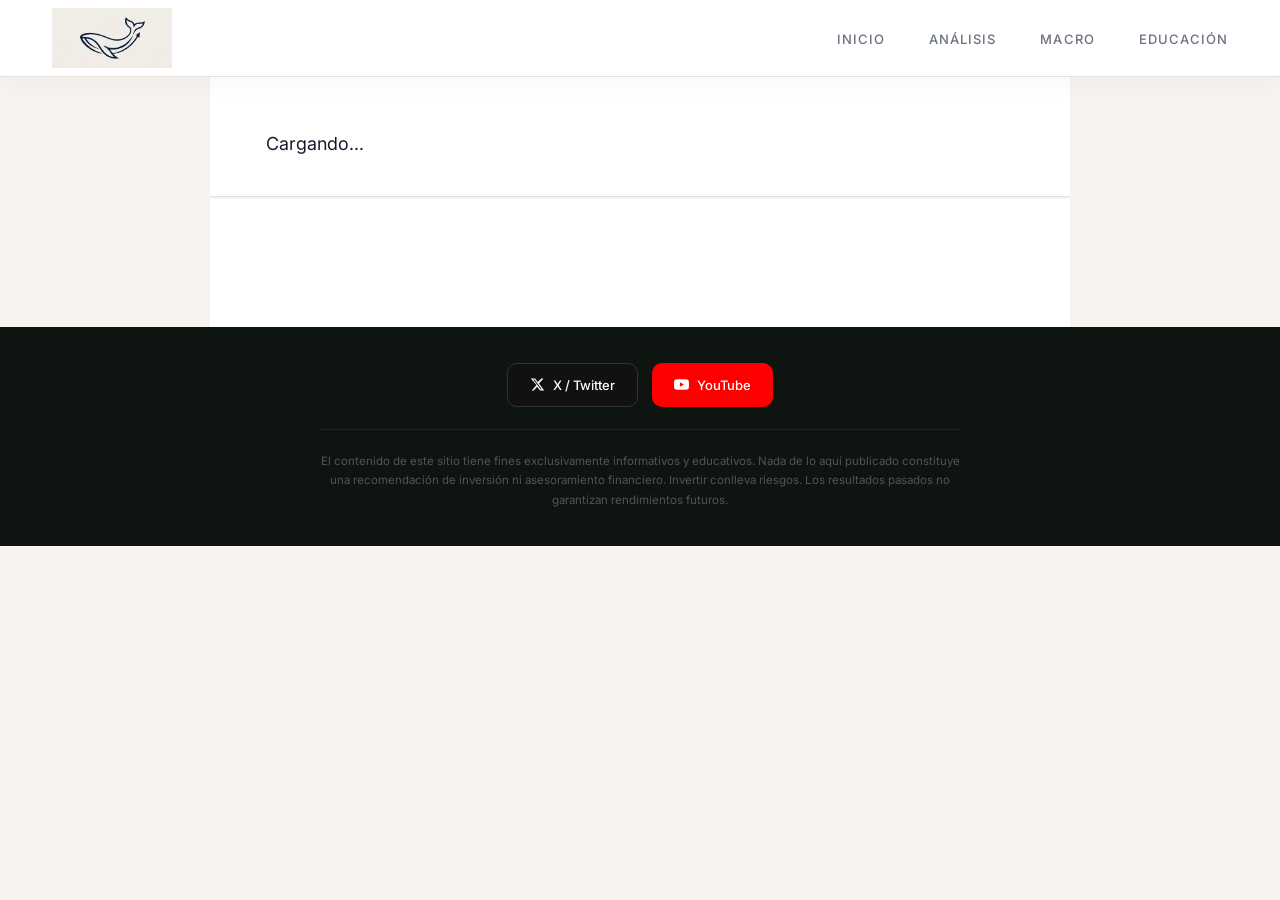
<file: articulo.html>
<!DOCTYPE html>
<html lang="es">
<head>
  <meta charset="UTF-8"/>
  <meta name="viewport" content="width=device-width, initial-scale=1.0"/>
  <title>Artículo — Gonzalo Rodriguez</title>
  <link rel="stylesheet" href="css/style.css"/>
  <link href="https://fonts.googleapis.com/css2?family=DM+Serif+Display:ital@0;1&family=Inter:wght@300;400;500;600&display=swap" rel="stylesheet"/>
</head>
<body>

  <nav class="navbar navbar-light">
    <a href="index.html" class="nav-logo">
      <img src="logo_new.png" alt="Gonzalo Rodriguez" class="nav-logo-img nav-logo-dark"/>
    </a>
    <ul class="nav-links nav-links-dark">
      <li><a href="index.html">Inicio</a></li>
      <li><a href="seccion.html?cat=analisis">Análisis</a></li>
      <li><a href="seccion.html?cat=macro">Macro</a></li>
      <li><a href="seccion.html?cat=educacion">Educación</a></li>
    </ul>
  </nav>

  <div class="article-header" id="article-header">Cargando...</div>
  <div class="article-body"  id="article-body"></div>

  <footer class="site-footer">
    <div class="footer-redes">
      <a class="red-btn red-x" href="https://x.com/Gonzalo_ro00" target="_blank">
        <svg width="15" height="15" viewBox="0 0 24 24" fill="currentColor">
          <path d="M18.244 2.25h3.308l-7.227 8.26 8.502 11.24H16.17l-4.714-6.231-5.401 6.231H2.746l7.73-8.835L1.254 2.25H8.08l4.253 5.622 5.911-5.622zm-1.161 17.52h1.833L7.084 4.126H5.117z"/>
        </svg>
        X / Twitter
      </a>
      <a class="red-btn red-yt" href="https://www.youtube.com/@GonzaloRodriguez00" target="_blank">
        <svg width="15" height="15" viewBox="0 0 24 24" fill="currentColor">
          <path d="M23.498 6.186a3.016 3.016 0 0 0-2.122-2.136C19.505 3.545 12 3.545 12 3.545s-7.505 0-9.377.505A3.017 3.017 0 0 0 .502 6.186C0 8.07 0 12 0 12s0 3.93.502 5.814a3.016 3.016 0 0 0 2.122 2.136c1.871.505 9.376.505 9.376.505s7.505 0 9.377-.505a3.015 3.015 0 0 0 2.122-2.136C24 15.93 24 12 24 12s0-3.93-.502-5.814zM9.545 15.568V8.432L15.818 12l-6.273 3.568z"/>
        </svg>
        YouTube
      </a>
    </div>
    <div class="footer-disclaimer">
      El contenido de este sitio tiene fines exclusivamente informativos y educativos. Nada de lo aquí publicado constituye una recomendación de inversión ni asesoramiento financiero. Invertir conlleva riesgos. Los resultados pasados no garantizan rendimientos futuros.
    </div>
  </footer>

  <script src="js/posts.js"></script>
</body>
</html>
</file>
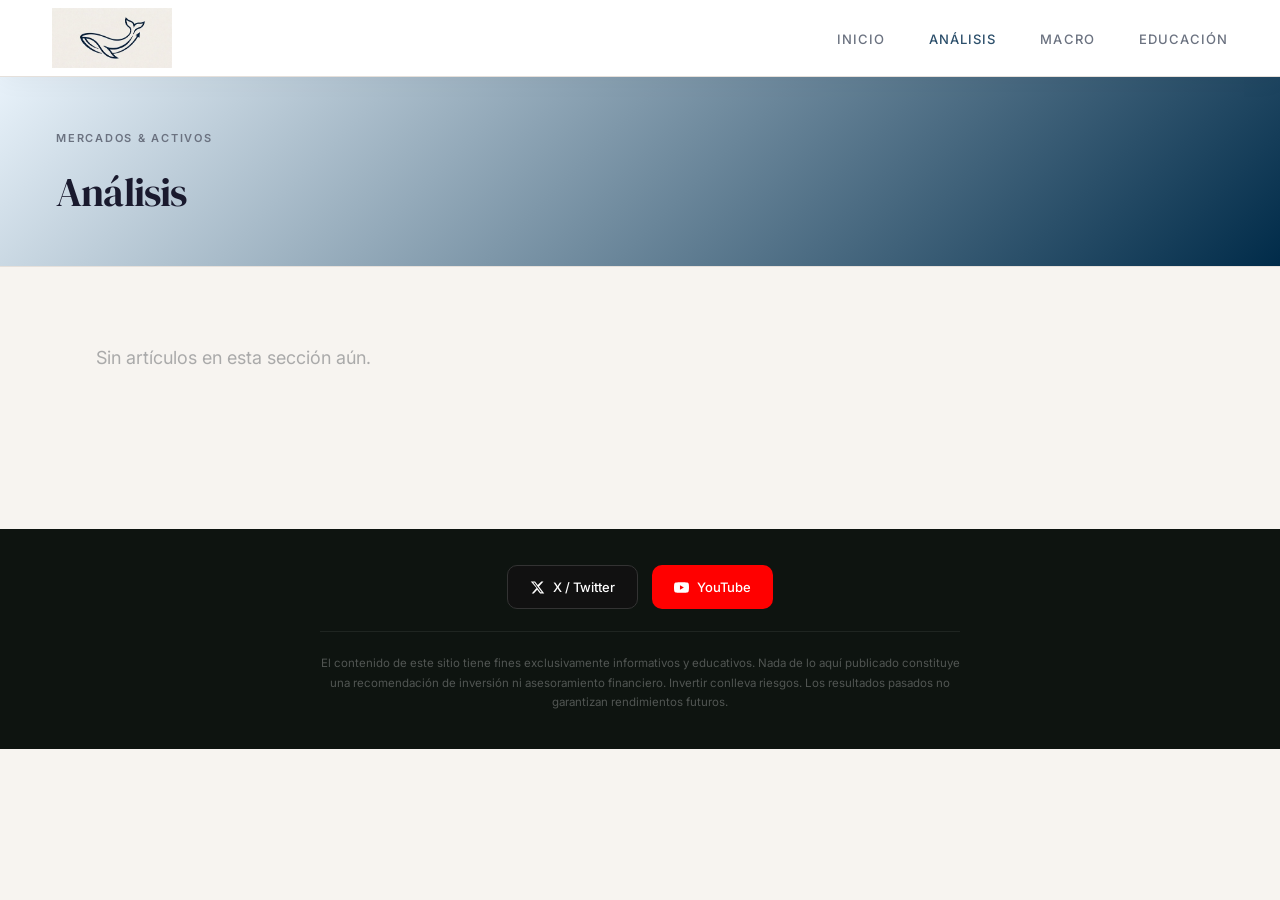
<file: seccion.html>
<!DOCTYPE html>
<html lang="es">
<head>
  <meta charset="UTF-8"/>
  <meta name="viewport" content="width=device-width, initial-scale=1.0"/>
  <title>Sección — Gonzalo Rodriguez</title>
  <link rel="stylesheet" href="css/style.css"/>
  <link href="https://fonts.googleapis.com/css2?family=DM+Serif+Display:ital@0;1&family=Inter:wght@300;400;500;600&display=swap" rel="stylesheet"/>
</head>
<body>

  <nav class="navbar navbar-light">
    <a href="index.html" class="nav-logo">
      <img src="logo_new.png" alt="Gonzalo Rodriguez" class="nav-logo-img nav-logo-dark"/>
    </a>
    <ul class="nav-links nav-links-dark">
      <li><a href="index.html">Inicio</a></li>
      <li><a href="seccion.html?cat=analisis">Análisis</a></li>
      <li><a href="seccion.html?cat=macro">Macro</a></li>
      <li><a href="seccion.html?cat=educacion">Educación</a></li>
    </ul>
  </nav>

  <div class="seccion-header" id="seccion-header">
    <div class="seccion-eyebrow">Temática</div>
    <div class="seccion-title" id="seccion-titulo">Cargando...</div>
  </div>

  <div class="posts-grid" id="posts-grid"></div>

  <!-- PAGINACIÓN -->
  <div class="pagination" id="pagination"></div>

  <footer class="site-footer">
    <div class="footer-redes">
      <a class="red-btn red-x" href="https://x.com/Gonzalo_ro00" target="_blank">
        <svg width="15" height="15" viewBox="0 0 24 24" fill="currentColor">
          <path d="M18.244 2.25h3.308l-7.227 8.26 8.502 11.24H16.17l-4.714-6.231-5.401 6.231H2.746l7.73-8.835L1.254 2.25H8.08l4.253 5.622 5.911-5.622zm-1.161 17.52h1.833L7.084 4.126H5.117z"/>
        </svg>
        X / Twitter
      </a>
      <a class="red-btn red-yt" href="https://www.youtube.com/@GonzaloRodriguez00" target="_blank">
        <svg width="15" height="15" viewBox="0 0 24 24" fill="currentColor">
          <path d="M23.498 6.186a3.016 3.016 0 0 0-2.122-2.136C19.505 3.545 12 3.545 12 3.545s-7.505 0-9.377.505A3.017 3.017 0 0 0 .502 6.186C0 8.07 0 12 0 12s0 3.93.502 5.814a3.016 3.016 0 0 0 2.122 2.136c1.871.505 9.376.505 9.376.505s7.505 0 9.377-.505a3.015 3.015 0 0 0 2.122-2.136C24 15.93 24 12 24 12s0-3.93-.502-5.814zM9.545 15.568V8.432L15.818 12l-6.273 3.568z"/>
        </svg>
        YouTube
      </a>
    </div>
    <div class="footer-disclaimer">
      El contenido de este sitio tiene fines exclusivamente informativos y educativos. Nada de lo aquí publicado constituye una recomendación de inversión ni asesoramiento financiero. Invertir conlleva riesgos. Los resultados pasados no garantizan rendimientos futuros.
    </div>
  </footer>

  <script src="js/posts.js"></script>
</body>
</html>
</file>
<file: css/style.css>
@import url('https://fonts.googleapis.com/css2?family=DM+Serif+Display:ital@0;1&family=Inter:wght@300;400;500;600&display=swap');

:root {
  --bg-primary: #f7f4f0;
  --bg-card: #ffffff;
  --bg-section: #f3eddd;
  --text-primary: #1a1a2e;
  --text-secondary: #6b7280;
  --accent: #2c4f6b;
  --border: #e5e0db;
  --shadow: 0 4px 24px rgba(0,0,0,0.04);
  --shadow-hover: 0 12px 32px rgba(0,0,0,0.08);
}

*, *::before, *::after { box-sizing: border-box; margin: 0; padding: 0; }

body {
  font-family: 'Inter', sans-serif;
  font-size: 18px;
  line-height: 1.7;
  color: var(--text-primary);
  background: var(--bg-primary);
}

/* ─── NAVBAR: fondo oscuro fusionado con el hero ─── */
.navbar {
  position: sticky; top: 0; z-index: 100;
  background: #0f1c2a;
  border-bottom: none;
  padding: 8px 52px;
  display: flex; align-items: center; justify-content: space-between;
  overflow: hidden;
}
.nav-logo {
  display: flex; align-items: center; text-decoration: none;
  width: 120px;
  height: 60px;
  overflow: hidden;
  position: relative;
}
.nav-logo-img {
  width: 260px;
  height: auto;
  position: absolute;
  top: 50%;
  left: 50%;
  transform: translate(-50%, -50%);
  object-fit: contain;
  filter: invert(1) brightness(2);
}

.nav-links { display: flex; gap: 44px; list-style: none; }
.nav-links a {
  font-size: 13px; color: rgba(255,255,255,0.6);
  text-decoration: none; font-weight: 500;
  letter-spacing: 0.08em; text-transform: uppercase;
  transition: color 0.3s;
}
.nav-links a:hover, .nav-links a.active { color: #ffffff; }

/* ─── HERO ─── */
.hero-cinematic {
  position: relative; height: 835px;
  background-image: url('hero_bg.png');
  background-size: cover; background-position: center center;
  display: flex; align-items: center; overflow: hidden;
}
.hero-bg-overlay {
  position: absolute; inset: 0;
  background: linear-gradient(135deg,
    rgba(15,28,42,0.88) 0%, rgba(15,28,42,0.75) 45%,
    rgba(15,28,42,0.45) 75%, rgba(15,28,42,0.25) 100%);
  z-index: 1;
}
.hero-mountain-img {
  position: absolute; right: 0; top: 0;
  width: 52%; height: 100%;
  object-fit: cover; object-position: center top; z-index: 2;
}
.hero-mountain-fade {
  position: absolute; right: 0; top: 0;
  width: 52%; height: 100%; z-index: 3;
  background: linear-gradient(to right,
    rgba(15,28,42,1) 0%, rgba(15,28,42,0.6) 18%,
    rgba(15,28,42,0.2) 40%, rgba(15,28,42,0.0) 65%,
    rgba(15,28,42,0.3) 100%);
}
.hero-mountain-fade::after {
  content: ''; position: absolute; inset: 0;
  background: linear-gradient(to bottom,
    rgba(15,28,42,0.85) 0%, rgba(15,28,42,0.0) 18%,
    rgba(15,28,42,0.0) 78%, rgba(15,28,42,0.85) 100%);
}
.hero-content {
  position: relative; z-index: 10;
  width: 50%; padding: 0 0 0 88px;
}
.hero-eyebrow {
  font-size: 11px; text-transform: uppercase;
  letter-spacing: 0.22em; color: rgba(255,255,255,0.45);
  font-weight: 600; margin-bottom: 18px;
}
.hero-title {
  font-family: 'DM Serif Display', serif;
  font-size: 52px; line-height: 1.08; color: #fff;
  letter-spacing: -1px; margin-bottom: 22px;
  text-shadow: 0 2px 24px rgba(0,0,0,0.4);
}
.hero-sub {
  font-size: 17px; color: rgba(255,255,255,0.6);
  line-height: 1.7; max-width: 460px;
}

/* ─── FRASE ─── */
.quote-strip {
  background: #0f1e2e;
  padding: 28px 80px;
  display: flex; align-items: center; justify-content: center;
  gap: 16px; text-align: center;
}
.quote-mark {
  font-family: 'DM Serif Display', serif;
  font-size: 54px; line-height: 1;
  color: rgba(255,255,255,0.1); flex-shrink: 0; margin-top: -10px;
}
.quote-text {
  font-family: 'DM Serif Display', serif;
  font-size: 17px; font-style: italic;
  color: rgba(255,255,255,0.65); line-height: 1.5;
}
.quote-author {
  font-size: 11px; color: rgba(255,255,255,0.28);
  font-weight: 500; letter-spacing: 0.04em;
  white-space: nowrap; flex-shrink: 0;
}

/* ─── SECCIONES ─── */
.section-block {
  display: flex; flex-direction: column;
  background: var(--bg-section);
}
.section-light { background: var(--bg-section); }
.section-mid   { background: var(--bg-section); }
.section-dark  { background: var(--bg-section); }

/* section-top: 700px mínimo */
.section-top {
  display: flex;
  align-items: center;
  min-height: 700px;
}

.section-top.layout-right .section-copy {
  flex: 0 0 38%;
  padding: 60px 40px 48px 72px;
  display: flex; flex-direction: column; justify-content: center;
}
.section-top.layout-right .section-graphic {
  flex: 1;
  display: flex; align-items: center; justify-content: center;
  padding: 40px 56px 40px 24px;
}
.section-top.layout-left .section-graphic {
  flex: 1;
  display: flex; align-items: center; justify-content: center;
  padding: 40px 24px 40px 56px;
}
.section-top.layout-left .section-copy {
  flex: 0 0 38%;
  padding: 60px 72px 48px 40px;
  display: flex; flex-direction: column; justify-content: center;
}

.section-photo {
  width: 100%; height: auto;
  max-height: 500px;
  object-fit: cover;
  border-radius: 16px;
  box-shadow: var(--shadow-hover);
  transition: all 0.4s ease;
  display: block;
}
.section-photo:hover { transform: scale(1.02); }

.section-tag {
  font-size: 12px; font-weight: 600;
  text-transform: uppercase; letter-spacing: 0.16em; margin-bottom: 16px;
}
.tag-a { color: #002b49; }
.tag-m { color: #2d6a4f; }
.tag-e { color: #8b7355; }

.section-title {
  font-family: 'DM Serif Display', serif;
  font-size: 48px; color: var(--text-primary);
  letter-spacing: -1px; margin-bottom: 20px; line-height: 1.05;
}
.section-desc {
  font-size: 17px; color: var(--text-secondary); line-height: 1.8;
}
.section-link {
  display: inline-flex; align-items: center;
  gap: 6px; margin-top: 28px;
  font-size: 15px; font-weight: 600; text-decoration: none;
  transition: gap 0.2s;
}
.section-link:hover { gap: 10px; }
.lnk-a { color: #002b49; }
.lnk-m { color: #2d6a4f; }
.lnk-e { color: #8b7355; }

/* ─── BANDAS SEPARADORAS ─── */
.section-divider {
  height: 200px;
  background: linear-gradient(90deg, #14171a 0%, #0c3e6f 40%, #7f9cb9 100%);
}

/* ─── FOOTER ─── */
.site-footer {
  background: #0e1410; padding: 36px 48px;
  display: flex; flex-direction: column; align-items: center; gap: 22px;
}
.footer-redes { display: flex; gap: 14px; }
.red-btn {
  display: inline-flex; align-items: center; gap: 8px;
  padding: 10px 22px; border-radius: 10px;
  font-size: 13px; font-weight: 500;
  text-decoration: none; transition: all 0.3s ease;
}
.red-btn:hover { transform: translateY(-2px); opacity: 0.9; }
.red-x  { background: #111; color: #fff; border: 1px solid #333; }
.red-yt { background: #ff0000; color: #fff; }
.footer-disclaimer {
  font-size: 11.5px; color: rgba(255,255,255,0.28);
  text-align: center; max-width: 640px; line-height: 1.7;
  border-top: 1px solid rgba(255,255,255,0.07);
  padding-top: 22px; width: 100%;
}

/* ─── PÁGINAS INTERNAS ─── */
.seccion-header { background: var(--accent); padding: 40px 56px 32px; }
.seccion-title { font-family: 'DM Serif Display', serif; font-size: 32px; color: #fff; letter-spacing: -0.5px; }
.posts-grid { padding: 36px 56px; display: grid; grid-template-columns: repeat(auto-fill, minmax(280px, 1fr)); gap: 22px; }
.post-card { background: var(--bg-card); border: 1px solid var(--border); border-radius: 16px; overflow: hidden; text-decoration: none; color: inherit; box-shadow: var(--shadow); transition: all 0.4s ease; }
.post-card:hover { transform: translateY(-4px); box-shadow: var(--shadow-hover); }
.post-card-img { height: 140px; overflow: hidden; }
.post-card-img img { width: 100%; height: 100%; object-fit: cover; }
.post-card-img-placeholder { height: 140px; }
.post-card-body { padding: 18px 22px; }
.post-card-tag { font-size: 10px; font-weight: 600; text-transform: uppercase; letter-spacing: 0.12em; margin-bottom: 8px; }
.post-card-title { font-family: 'DM Serif Display', serif; font-size: 17px; color: var(--text-primary); line-height: 1.3; margin-bottom: 8px; }
.post-card-date { font-size: 11px; color: var(--text-secondary); }
.article-header { background: var(--bg-card); padding: 52px 56px 36px; border-bottom: 1px solid var(--border); max-width: 860px; margin: 0 auto; }
.article-cat { font-size: 10px; font-weight: 600; text-transform: uppercase; letter-spacing: 0.14em; margin-bottom: 14px; }
.article-title { font-family: 'DM Serif Display', serif; font-size: 36px; line-height: 1.2; color: var(--text-primary); letter-spacing: -0.6px; margin-bottom: 14px; }
.article-meta { font-size: 12px; color: var(--text-secondary); }
.article-body { max-width: 860px; margin: 0 auto; padding: 48px 56px 80px; font-size: 17px; line-height: 1.85; color: var(--text-primary); background: var(--bg-card); margin-top: 2px; }
.article-body h2 { font-family: 'DM Serif Display', serif; font-size: 24px; color: var(--text-primary); margin: 44px 0 16px; }
.article-body p { margin-bottom: 24px; }
.article-body img { width: 100%; border-radius: 12px; margin: 28px 0; }

/* ─── SCROLL ANIMATIONS ─── */

/* Estado inicial: elementos ocultos antes de animar */
.will-animate {
  transition: opacity 0.7s ease, transform 0.7s ease;
}

.anim-slide-left {
  opacity: 0;
  transform: translateX(-48px);
}

.anim-slide-right {
  opacity: 0;
  transform: translateX(48px);
}

.anim-fade-up {
  opacity: 0;
  transform: translateY(32px);
}

.anim-fade-in {
  opacity: 0;
  transform: scaleX(0.96);
  transform-origin: left center;
}

/* Estado final: cuando el observer dispara .animated */
.will-animate.animated {
  opacity: 1;
  transform: translateX(0) translateY(0) scaleX(1);
}

/* Delays escalonados para las secciones */
.section-block:nth-child(1) .section-copy { transition-delay: 0s; }
.section-block:nth-child(1) .section-graphic { transition-delay: 0.15s; }

.section-block:nth-child(2) .section-copy { transition-delay: 0s; }
.section-block:nth-child(2) .section-graphic { transition-delay: 0.15s; }

.section-block:nth-child(3) .section-copy { transition-delay: 0s; }
.section-block:nth-child(3) .section-graphic { transition-delay: 0.15s; }

/* La banda separadora se expande desde la izquierda */
.section-divider.anim-fade-in {
  opacity: 0;
  transform: scaleX(0.92);
}
.section-divider.animated {
  opacity: 1;
  transform: scaleX(1);
  transition: opacity 0.6s ease, transform 0.8s cubic-bezier(0.16, 1, 0.3, 1);
}

/* ═══════════════════════════════════════════
   RESPONSIVE — MOBILE & TABLET
   ═══════════════════════════════════════════ */

/* ─── TABLET (hasta 1024px) ─── */
@media (max-width: 1024px) {

  .navbar { padding: 10px 28px; }
  .nav-links { gap: 28px; }

  .hero-content { width: 60%; padding: 0 0 0 48px; }
  .hero-title { font-size: 40px; }
  .hero-mountain-img { width: 45%; }
  .hero-mountain-fade { width: 45%; }

  .quote-strip { padding: 22px 36px; }

  .section-top.layout-right .section-copy,
  .section-top.layout-left .section-copy {
    padding: 48px 28px 40px 40px;
  }
  .section-top.layout-right .section-graphic,
  .section-top.layout-left .section-graphic {
    padding: 32px 32px;
  }

  .section-title { font-size: 38px; }
  .section-desc  { font-size: 15px; }

  .section-divider { height: 120px; }
  .divider-label { font-size: 42px; }
}

/* ─── MOBILE (hasta 768px) ─── */
@media (max-width: 768px) {

  /* NAVBAR */
  .navbar {
    padding: 10px 20px;
    background: #0f1c2a;
  }
  .nav-logo {
    width: 80px;
    height: 44px;
  }
  .nav-logo-img { width: 180px; }
  .nav-links { gap: 18px; }
  .nav-links a { font-size: 11px; letter-spacing: 0.04em; }

  /* HERO */
  .hero-cinematic {
    height: 100vh;
    min-height: 560px;
    align-items: flex-end;
  }
  /* En mobile la montaña cubre toda la pantalla como fondo */
  .hero-mountain-img {
    width: 100%;
    opacity: 0.45;
  }
  .hero-mountain-fade {
    width: 100%;
    background: linear-gradient(to bottom,
      rgba(15,28,42,0.5) 0%,
      rgba(15,28,42,0.3) 40%,
      rgba(15,28,42,0.85) 75%,
      rgba(15,28,42,1) 100%
    );
  }
  .hero-mountain-fade::after { display: none; }
  .hero-content {
    width: 100%;
    padding: 0 24px 56px;
  }
  .hero-eyebrow { font-size: 10px; margin-bottom: 12px; }
  .hero-title   { font-size: 32px; letter-spacing: -0.5px; margin-bottom: 14px; }
  .hero-sub     { font-size: 15px; max-width: 100%; }

  /* FRASE */
  .quote-strip {
    flex-direction: column;
    padding: 24px 20px;
    gap: 8px;
  }
  .quote-mark  { font-size: 36px; }
  .quote-text  { font-size: 15px; }
  .quote-author { font-size: 11px; white-space: normal; text-align: center; }

  /* SECCIONES: todo en columna */
  .section-top.layout-right,
  .section-top.layout-left {
    flex-direction: column;
    min-height: auto;
  }

  /* Imagen siempre arriba en mobile */
  .section-top.layout-right .section-graphic,
  .section-top.layout-left .section-graphic {
    order: -1;
    flex: none;
    width: 100%;
    padding: 28px 20px 16px;
  }
  .section-top.layout-right .section-copy,
  .section-top.layout-left .section-copy {
    flex: none;
    width: 100%;
    padding: 20px 24px 40px;
    border-right: none;
    border-top: none;
  }

  .section-photo {
    max-height: 240px;
    width: 100%;
    border-radius: 12px;
  }

  .section-tag   { font-size: 11px; margin-bottom: 10px; }
  .section-title { font-size: 30px; margin-bottom: 14px; }
  .section-desc  { font-size: 15px; }
  .section-link  { font-size: 14px; margin-top: 20px; }

  /* BANDAS SEPARADORAS */
  .section-divider { height: 100px; }

  /* FOOTER */
  .site-footer { padding: 28px 20px; }
  .footer-redes { flex-direction: column; align-items: center; gap: 10px; }
  .footer-disclaimer { font-size: 11px; }

  /* PÁGINAS INTERNAS */
  .seccion-header { padding: 28px 20px 20px; }
  .seccion-title  { font-size: 24px; }
  .posts-grid     { padding: 20px; grid-template-columns: 1fr; gap: 16px; }

  .article-header { padding: 32px 20px 24px; }
  .article-title  { font-size: 26px; }
  .article-body   { padding: 28px 20px 60px; font-size: 15px; }
  .article-body h2 { font-size: 20px; }
}

/* ─── MOBILE PEQUEÑO (hasta 480px) ─── */
@media (max-width: 480px) {
  .nav-links { gap: 12px; }
  .nav-links a { font-size: 10px; }
  .hero-title { font-size: 26px; }
  .section-title { font-size: 26px; }
  .quote-text { font-size: 14px; }
}

/* ─── NAVBAR CLARA (páginas internas) ─── */
.navbar-light {
  background: var(--bg-card);
  border-bottom: 1px solid var(--border);
  box-shadow: var(--shadow);
}
.nav-logo-dark {
  filter: none;
}
.nav-links-dark a {
  color: var(--text-secondary);
}
.nav-links-dark a:hover,
.nav-links-dark a.active {
  color: var(--accent);
}

/* ─── HEADER DE SECCIÓN ─── */
.seccion-header {
  padding: 52px 56px 40px;
  border-bottom: 1px solid var(--border);
}
.seccion-header-analisis { background: linear-gradient(135deg, #e8f2fa 0%, #002b49 100%); }
.seccion-header-macro     { background: linear-gradient(135deg, #e8f2ea 0%, #2d6a4f 100%); }
.seccion-header-educacion { background: linear-gradient(135deg, #f5f0e8 0%, #8b7355 100%); }

.seccion-eyebrow {
  font-size: 11px; text-transform: uppercase;
  letter-spacing: 0.16em; color: var(--text-secondary);
  font-weight: 600; margin-bottom: 10px;
}
.seccion-title {
  font-family: 'DM Serif Display', serif;
  font-size: 40px; color: var(--text-primary); letter-spacing: -0.8px;
}

/* ─── PAGINACIÓN ─── */
.pagination {
  display: flex;
  align-items: center;
  justify-content: center;
  gap: 8px;
  padding: 32px 56px 48px;
  background: var(--bg-primary);
}
.pag-btn {
  display: inline-flex; align-items: center; justify-content: center;
  min-width: 40px; height: 40px;
  padding: 0 14px;
  border-radius: 8px;
  font-size: 13px; font-weight: 500;
  text-decoration: none;
  color: var(--text-secondary);
  background: var(--bg-card);
  border: 1px solid var(--border);
  transition: all 0.2s ease;
}
.pag-btn:hover { color: var(--accent); border-color: var(--accent); }
.pag-btn.pag-active {
  background: var(--accent);
  color: #fff;
  border-color: var(--accent);
}

@media (max-width: 768px) {
  .seccion-header { padding: 32px 20px 24px; }
  .seccion-title  { font-size: 28px; }
  .pagination     { padding: 24px 20px 36px; flex-wrap: wrap; }
}
</file>
